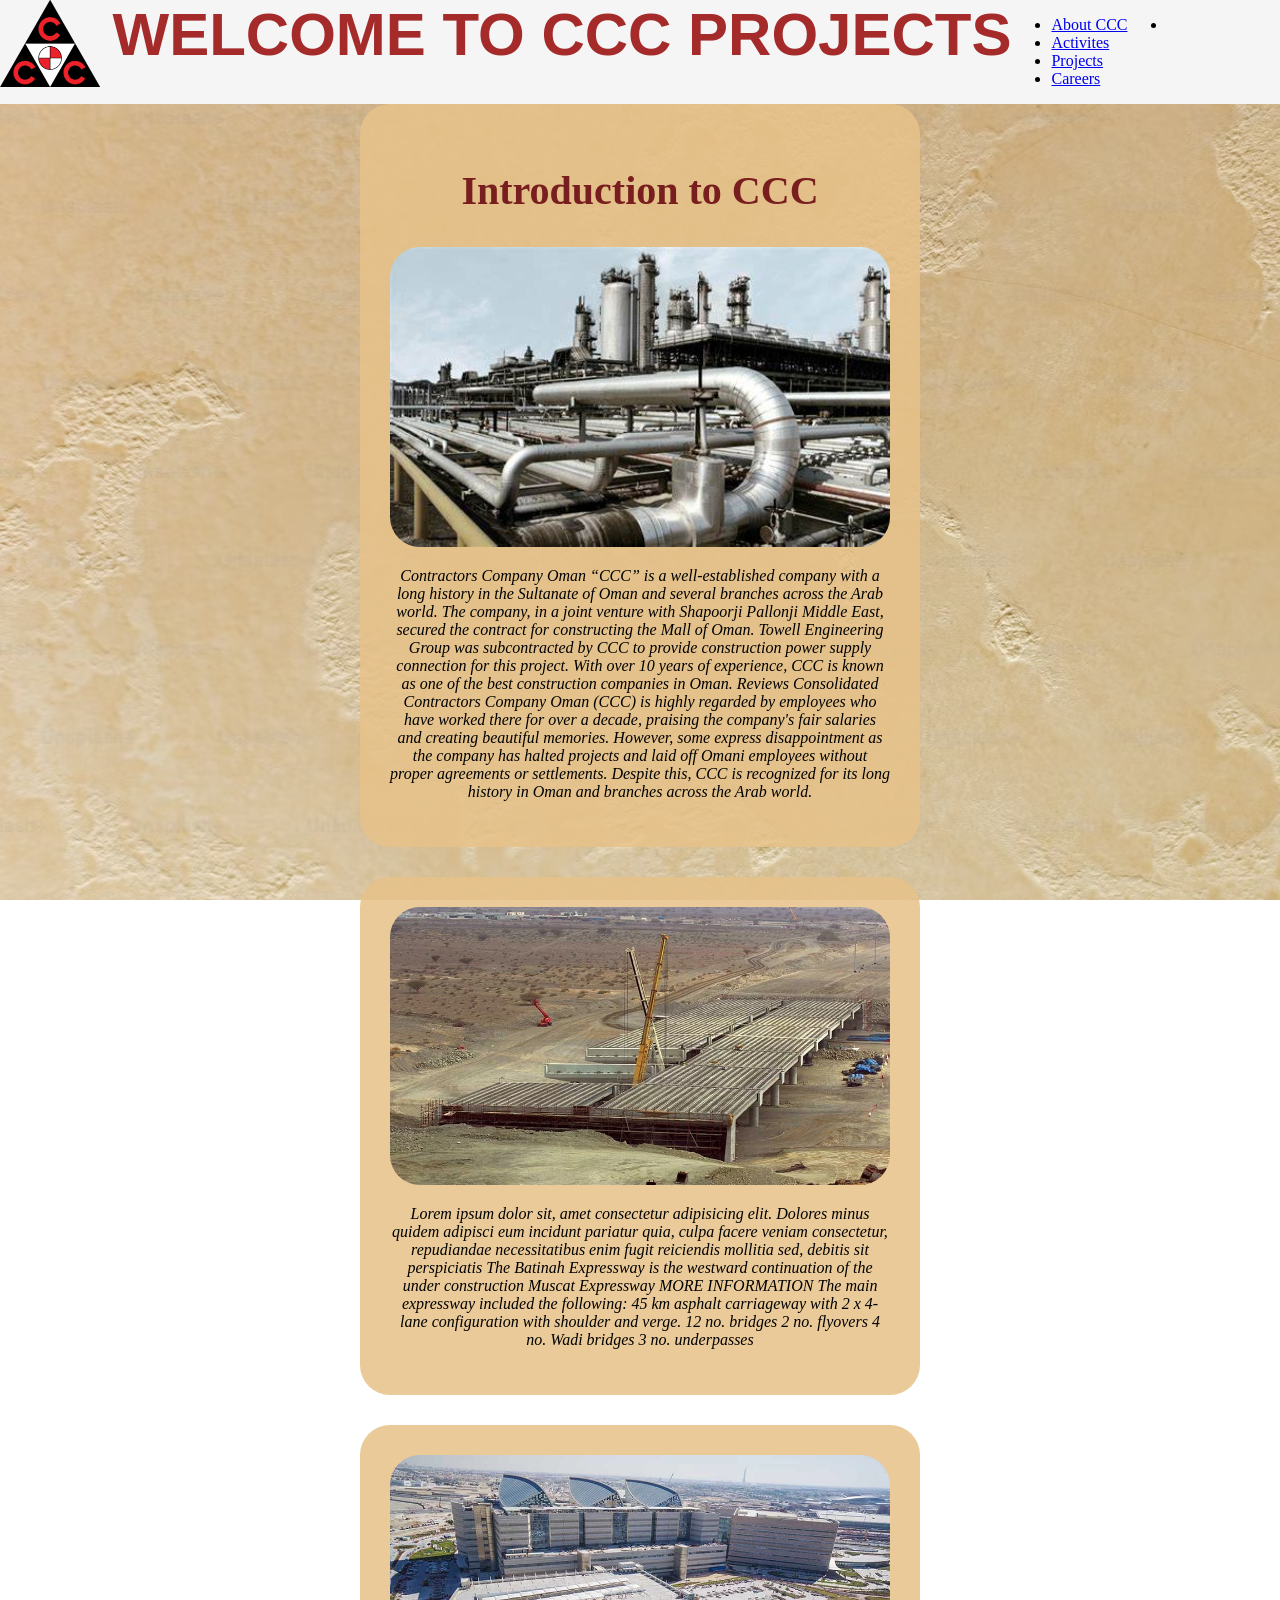
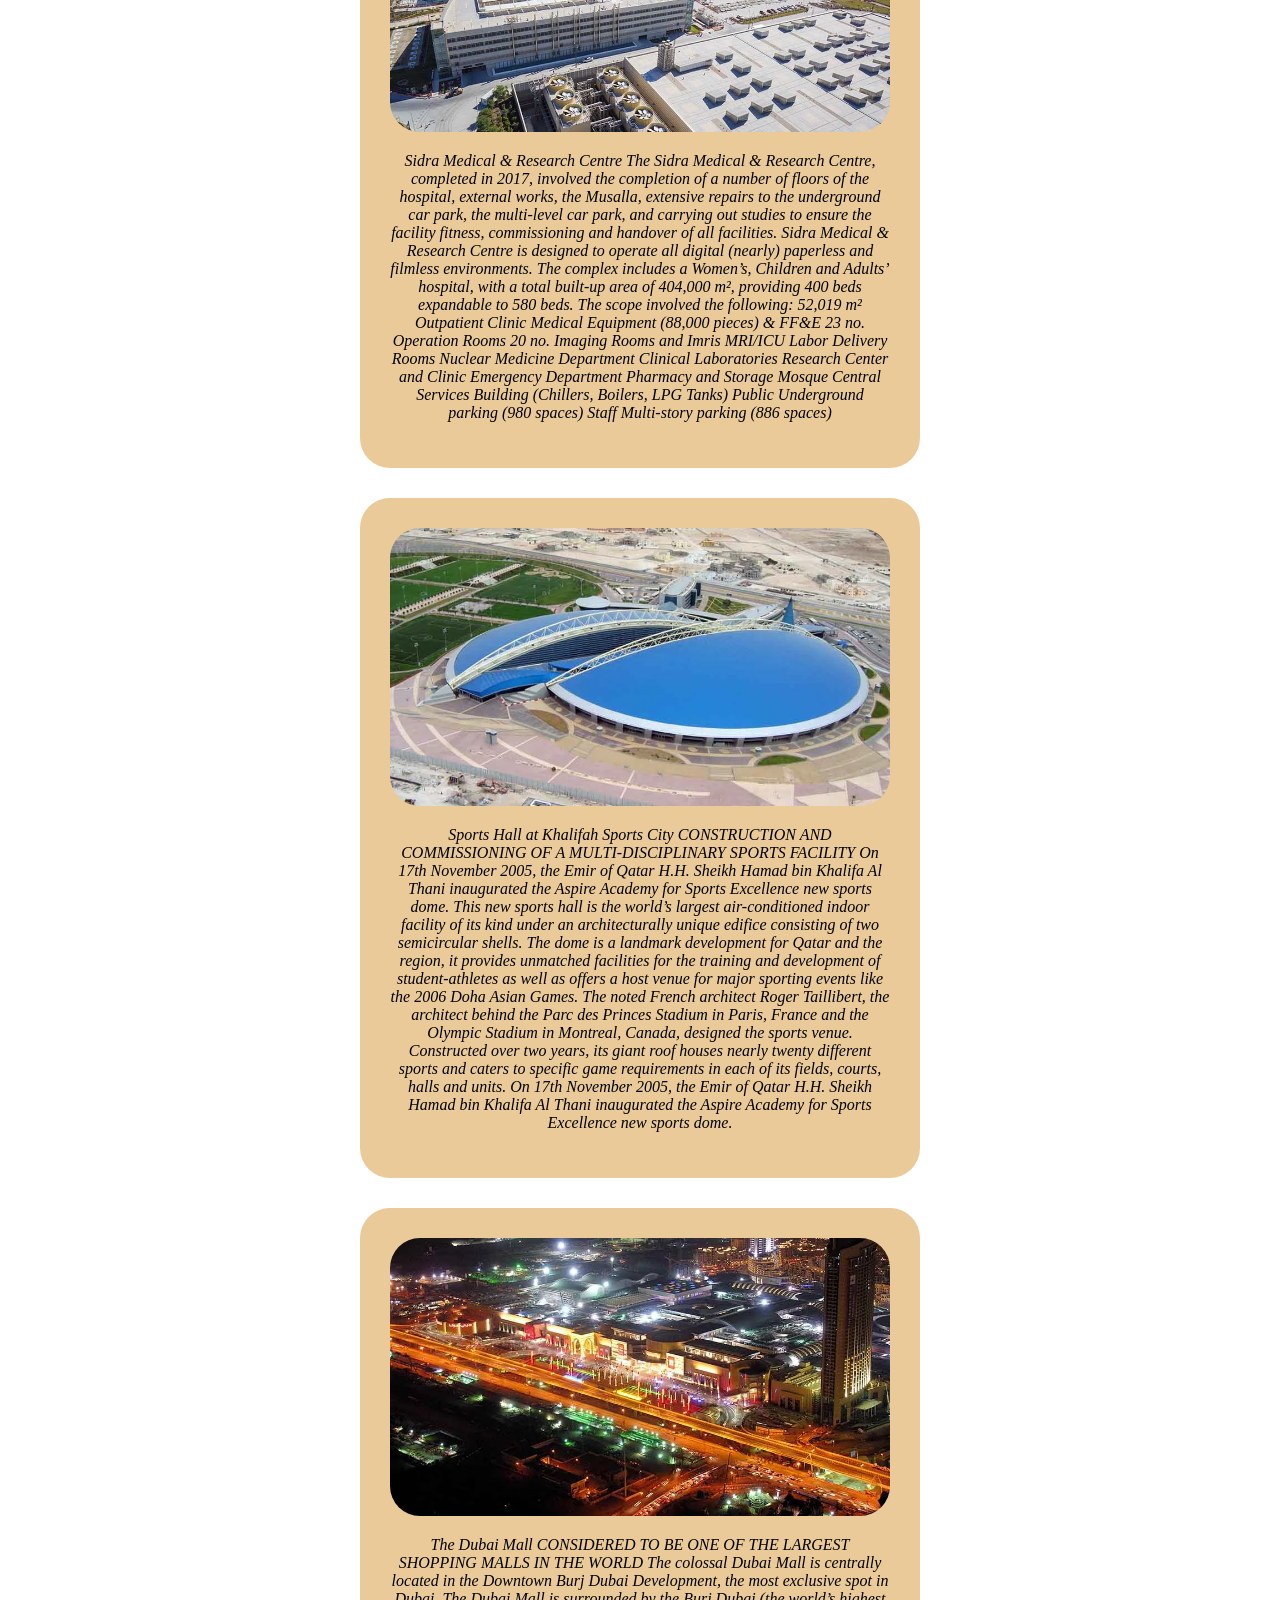
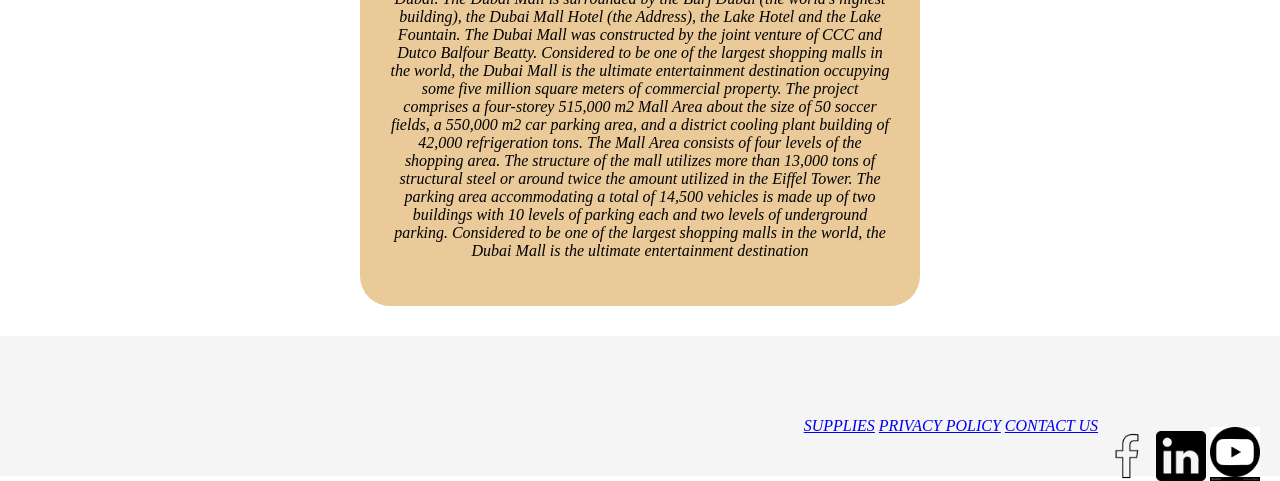
<file: index.html>
<!DOCTYPE html>
<html lang="en">
<head>
    <meta charset="UTF-8">
    <meta name="viewport" content="width=device-width, initial-scale=1.0">
    <link rel="stylesheet" href="style.css">
    <title>Welcome to CCC Projects</title>
</head>
<body>
    <header>
        
        <h1>Welcome to CCC Projects</h1>

        <ul>
            <li><a href="About CCC.html">About CCC</a></li>
            <li><a href="Activities.html">Activites</a></li>
            <li><a href="Projects.html">Projects</a></li>
            <li><a href="Careers.html">Careers</a></li>
            
        </ul>


        <ul>
            <li><img src="CCC-LOGO.png" alt="CCC-LOGO"></li>

        </ul>

        
    </header>

    <main>

        <div class="Container">
            <div class="Card">
                <h2>Introduction to CCC</h2>
                <img src="images/111.jpg" alt="111">     
                <p>Contractors Company Oman “CCC” is a well-established company with a long history in the Sultanate of Oman and several branches across the Arab world. The company, in a joint venture with Shapoorji Pallonji Middle East, secured the contract for constructing the Mall of Oman. Towell Engineering Group was subcontracted by CCC to provide construction power supply connection for this project. With over 10 years of experience, CCC is known as one of the best construction companies in Oman.

                Reviews
                Consolidated Contractors Company Oman (CCC) is highly regarded by employees who have worked there for over a decade, praising the company's fair salaries and creating beautiful memories. However, some express disappointment as the company has halted projects and laid off Omani employees without proper agreements or settlements. Despite this, CCC is recognized for its long history in Oman and branches across the Arab world.</p>

            </div>

            <div class="Card">
                <img src="images/222.webp" alt="222">
                <p>Lorem ipsum dolor sit, amet consectetur adipisicing elit. Dolores minus quidem adipisci eum incidunt pariatur quia, culpa facere veniam consectetur, repudiandae necessitatibus enim fugit reiciendis mollitia sed, debitis sit perspiciatis

                The Batinah Expressway is the westward continuation of the under construction Muscat Expressway
 
                MORE INFORMATION
                The main expressway included the following:
                
                45 km asphalt carriageway with 2 x 4-lane configuration with shoulder and verge.
                12 no. bridges
                2 no. flyovers
                4 no. Wadi bridges
                3 no. underpasses</p>

            </div>

            <div class="Card">
                <img src="images/333.webp" alt="333">
                <p>Sidra Medical & Research Centre
                The Sidra Medical & Research Centre, completed in 2017, involved the completion of a number of floors of the hospital, external works, the Musalla, extensive repairs to the underground car park, the multi-level car park, and carrying out studies to ensure the facility fitness, commissioning and handover of all facilities.
                
                Sidra Medical & Research Centre is designed to operate all digital (nearly) paperless and filmless environments. The complex includes a Women’s, Children and Adults’ hospital, with a total built-up area of 404,000 m², providing 400 beds expandable to 580 beds.
                
                The scope involved the following:
                
                52,019 m² Outpatient Clinic
                Medical Equipment (88,000 pieces) & FF&E
                23 no. Operation Rooms
                20 no. Imaging Rooms and Imris
                MRI/ICU
                Labor Delivery Rooms
                Nuclear Medicine Department
                Clinical Laboratories
                Research Center and Clinic
                Emergency Department
                Pharmacy and Storage
                Mosque
                Central Services Building (Chillers, Boilers, LPG Tanks)
                Public Underground parking (980 spaces)
                Staff Multi-story parking (886 spaces)</p>
    
            </div>
                
            <div class="Card">
                <img src="images/444.webp" alt="444">
                <p>Sports Hall at Khalifah Sports City
                    CONSTRUCTION AND COMMISSIONING OF A MULTI-DISCIPLINARY SPORTS FACILITY
                    On 17th November 2005, the Emir of Qatar H.H. Sheikh Hamad bin Khalifa Al Thani inaugurated the Aspire Academy for Sports Excellence new sports dome. This new sports hall is the world’s largest air-conditioned indoor facility of its kind under an architecturally unique edifice consisting of two semicircular shells. The dome is a landmark development for Qatar and the region, it provides unmatched facilities for the training and development of student-athletes as well as offers a host venue for major sporting events like the 2006 Doha Asian Games.
                    
                    The noted French architect Roger Taillibert, the architect behind the Parc des Princes Stadium in Paris, France and the Olympic Stadium in Montreal, Canada, designed the sports venue. Constructed over two years, its giant roof houses nearly twenty different sports and caters to specific game requirements in each of its fields, courts, halls and units.
                    
                    On 17th November 2005, the Emir of Qatar H.H. Sheikh Hamad bin Khalifa Al Thani inaugurated the Aspire Academy for Sports Excellence new sports dome.</p>

            </div>

            <div class="Card">
                <img src="images/555.webp" alt="555">
                <p>The Dubai Mall
                    CONSIDERED TO BE ONE OF THE LARGEST SHOPPING MALLS IN THE WORLD
                    The colossal Dubai Mall is centrally located in the Downtown Burj Dubai Development, the most exclusive spot in Dubai. The Dubai Mall is surrounded by the Burj Dubai (the world’s highest building), the Dubai Mall Hotel (the Address), the Lake Hotel and the Lake Fountain. The Dubai Mall was constructed by the joint venture of CCC and Dutco Balfour Beatty.
                    
                    Considered to be one of the largest shopping malls in the world, the Dubai Mall is the ultimate entertainment destination occupying some five million square meters of commercial property. The project comprises a four-storey 515,000 m2 Mall Area about the size of 50 soccer fields, a 550,000 m2 car parking area, and a district cooling plant building of 42,000 refrigeration tons. The Mall Area consists of four levels of the shopping area. The structure of the mall utilizes more than 13,000 tons of structural steel or around twice the amount utilized in the Eiffel Tower. The parking area accommodating a total of 14,500 vehicles is made up of two buildings with 10 levels of parking each and two levels of underground parking.
                    
                    Considered to be one of the largest shopping malls in the world, the Dubai Mall is the ultimate entertainment destination
                </p>

            </div>

        </div>

    </main>

    <footer>
        <ul>
            
            <li><a href="Supplies.html">SUPPLIES</a></li>
            <li><a href="Privacy Policy.html">PRIVACY POLICY</a></li>
            <li><a href="Contact us.html">CONTACT US</a></li>

            <img src="images/FACEBOOKK.png" alt="FACEBOOKK">
            <img src="images/LINK.png" alt="LINK">
            <img src="images/youtbe.jpg" alt="youtbe">
        
        </ul>
    </footer>


</body>
</html>
</file>
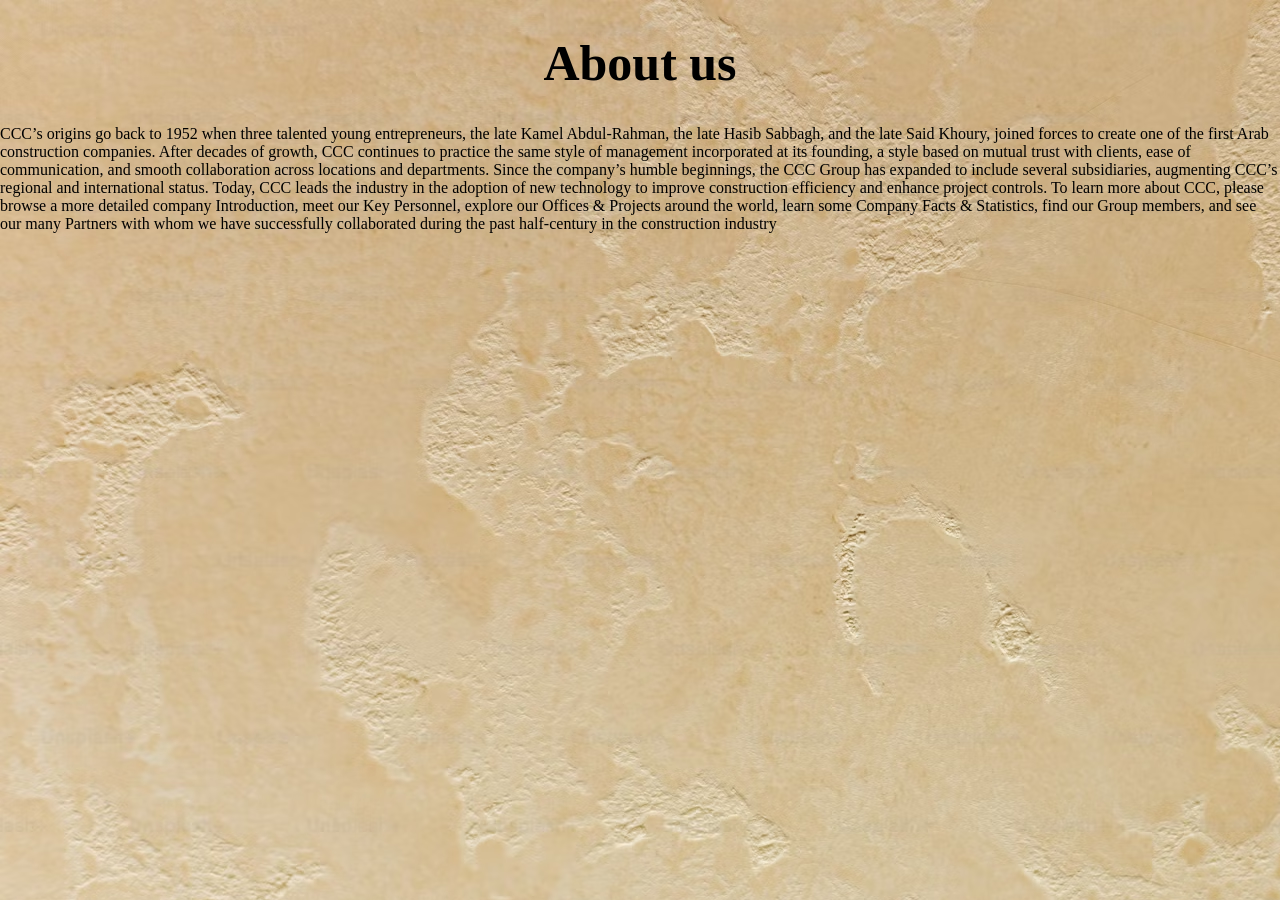
<file: About CCC.html>
<!DOCTYPE html>
<html lang="en">
<head>
    <meta charset="UTF-8">
    <meta name="viewport" content="width=device-width, initial-scale=1.0">
    <link rel="stylesheet" href="style.css">
    <title>Document</title>
</head>
<body>
    <h1>About us</h1>
    
    <div>
    <p>    CCC’s origins go back to 1952 when three talented young entrepreneurs, the late Kamel Abdul-Rahman, the late Hasib Sabbagh, and the late Said Khoury, joined forces to create one of the first Arab construction companies.

        After decades of growth, CCC continues to practice the same style of management incorporated at its founding, a style based on mutual trust with clients, ease of communication, and smooth collaboration across locations and departments. Since the company’s humble beginnings, the CCC Group has expanded to include several subsidiaries, augmenting CCC’s regional and international status. Today, CCC leads the industry in the adoption of new technology to improve construction efficiency and enhance project controls.
    
        To learn more about CCC, please browse a more detailed company Introduction, meet our Key Personnel, explore our Offices & Projects around the world, learn some Company Facts & Statistics, find our Group members, and see our many Partners with whom we have successfully collaborated during the past half-century in the construction industry</p>

    </div> 
    

</body>
</html>
</file>
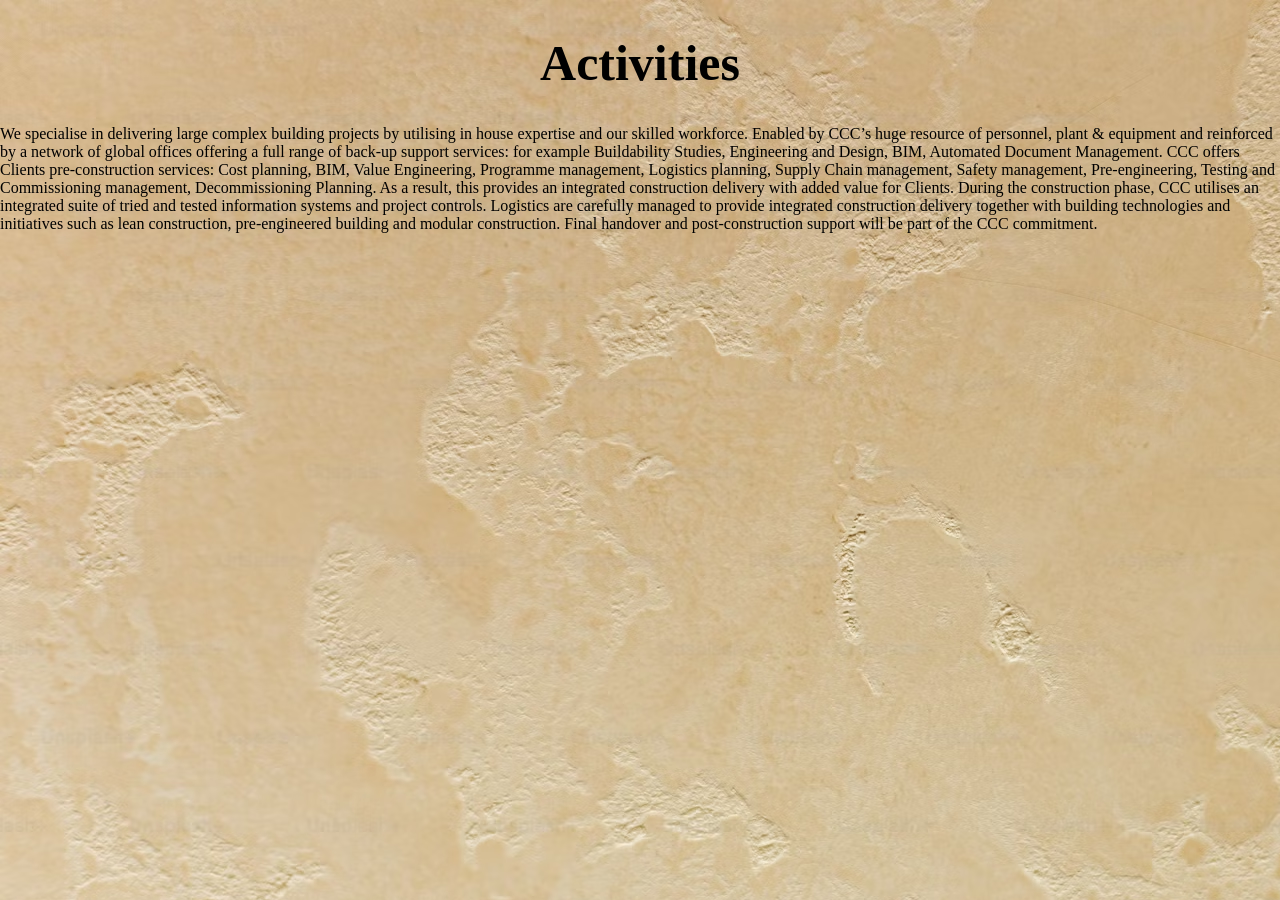
<file: Activities.html>
<!DOCTYPE html>
<html lang="en">
<head>
    <meta charset="UTF-8">
    <meta name="viewport" content="width=device-width, initial-scale=1.0">
    <link rel="stylesheet" href="style.css">
    <title>Document</title>
</head>
<body>
    <h1>Activities</h1>
    <div>
    <p>
        We specialise in delivering large complex building projects by utilising in house expertise and our skilled workforce. Enabled by CCC’s huge resource of personnel, plant & equipment and reinforced by a network of global offices offering a full range of back-up support services: for example Buildability Studies, Engineering and Design, BIM, Automated Document Management.

        CCC offers Clients pre-construction services: Cost planning, BIM, Value Engineering, Programme management, Logistics planning, Supply Chain management, Safety management, Pre-engineering, Testing and Commissioning management, Decommissioning Planning. As a result, this provides an integrated construction delivery with added value for Clients.
        
        During the construction phase, CCC utilises an integrated suite of tried and tested information systems and project controls. Logistics are carefully managed to provide integrated construction delivery together with building technologies and initiatives such as lean construction, pre-engineered building and modular construction.
        
        Final handover and post-construction support will be part of the CCC commitment.

    </p>

    </div>

</body>
</html>
</file>
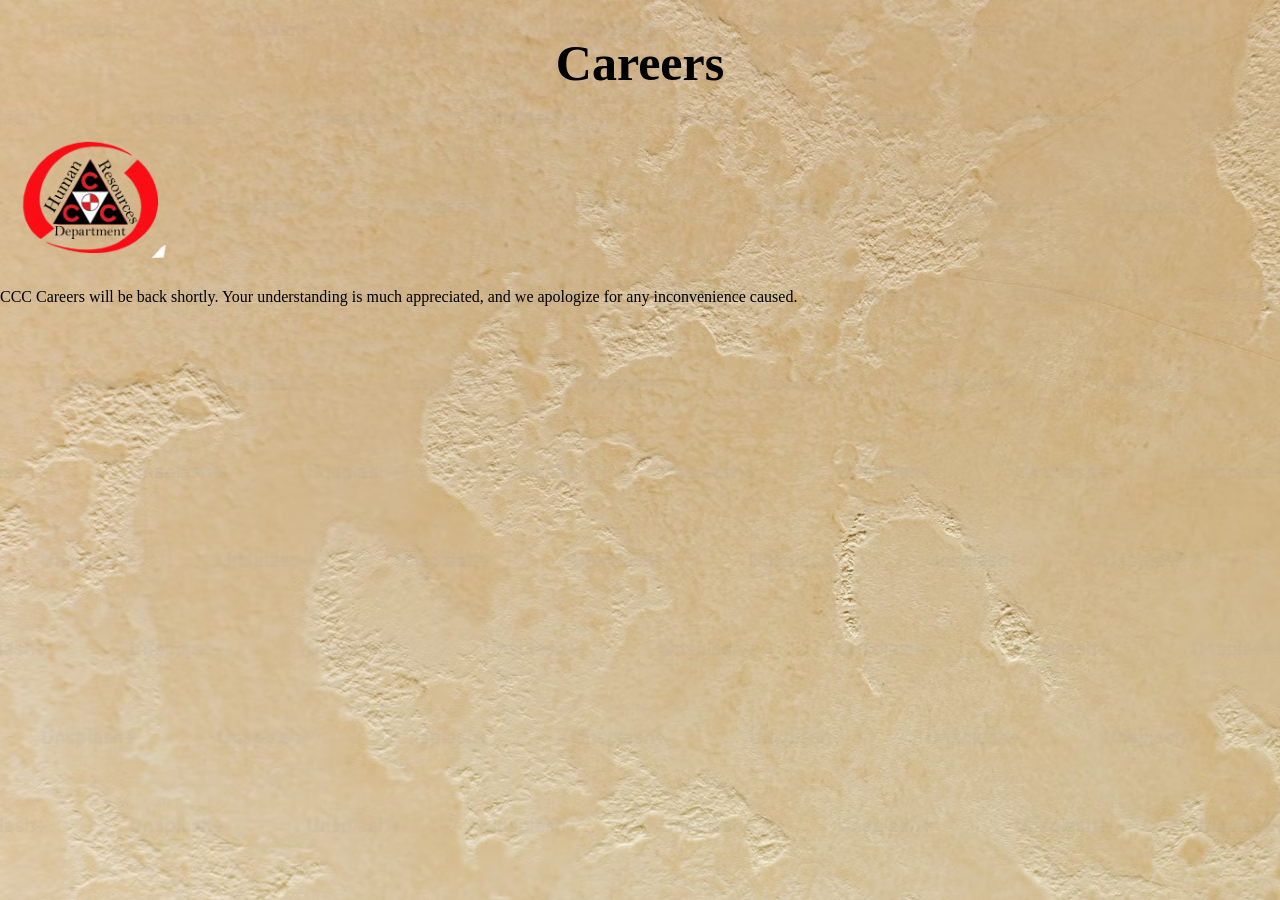
<file: Careers.html>
<!DOCTYPE html>
<html lang="en">
<head>
    <meta charset="UTF-8">
    <meta name="viewport" content="width=device-width, initial-scale=1.0">
    <link rel="stylesheet" href="style.css">
    <title>Document</title>
</head>
<body>
    <h1>Careers</h1>
    <div>
    <img src="images/vbc.png" alt="vbc">
    <p>
        CCC Careers will be back shortly.

        Your understanding is much appreciated, and we apologize for any inconvenience caused.

    </p>

    </div>

</body>
</html>
</file>
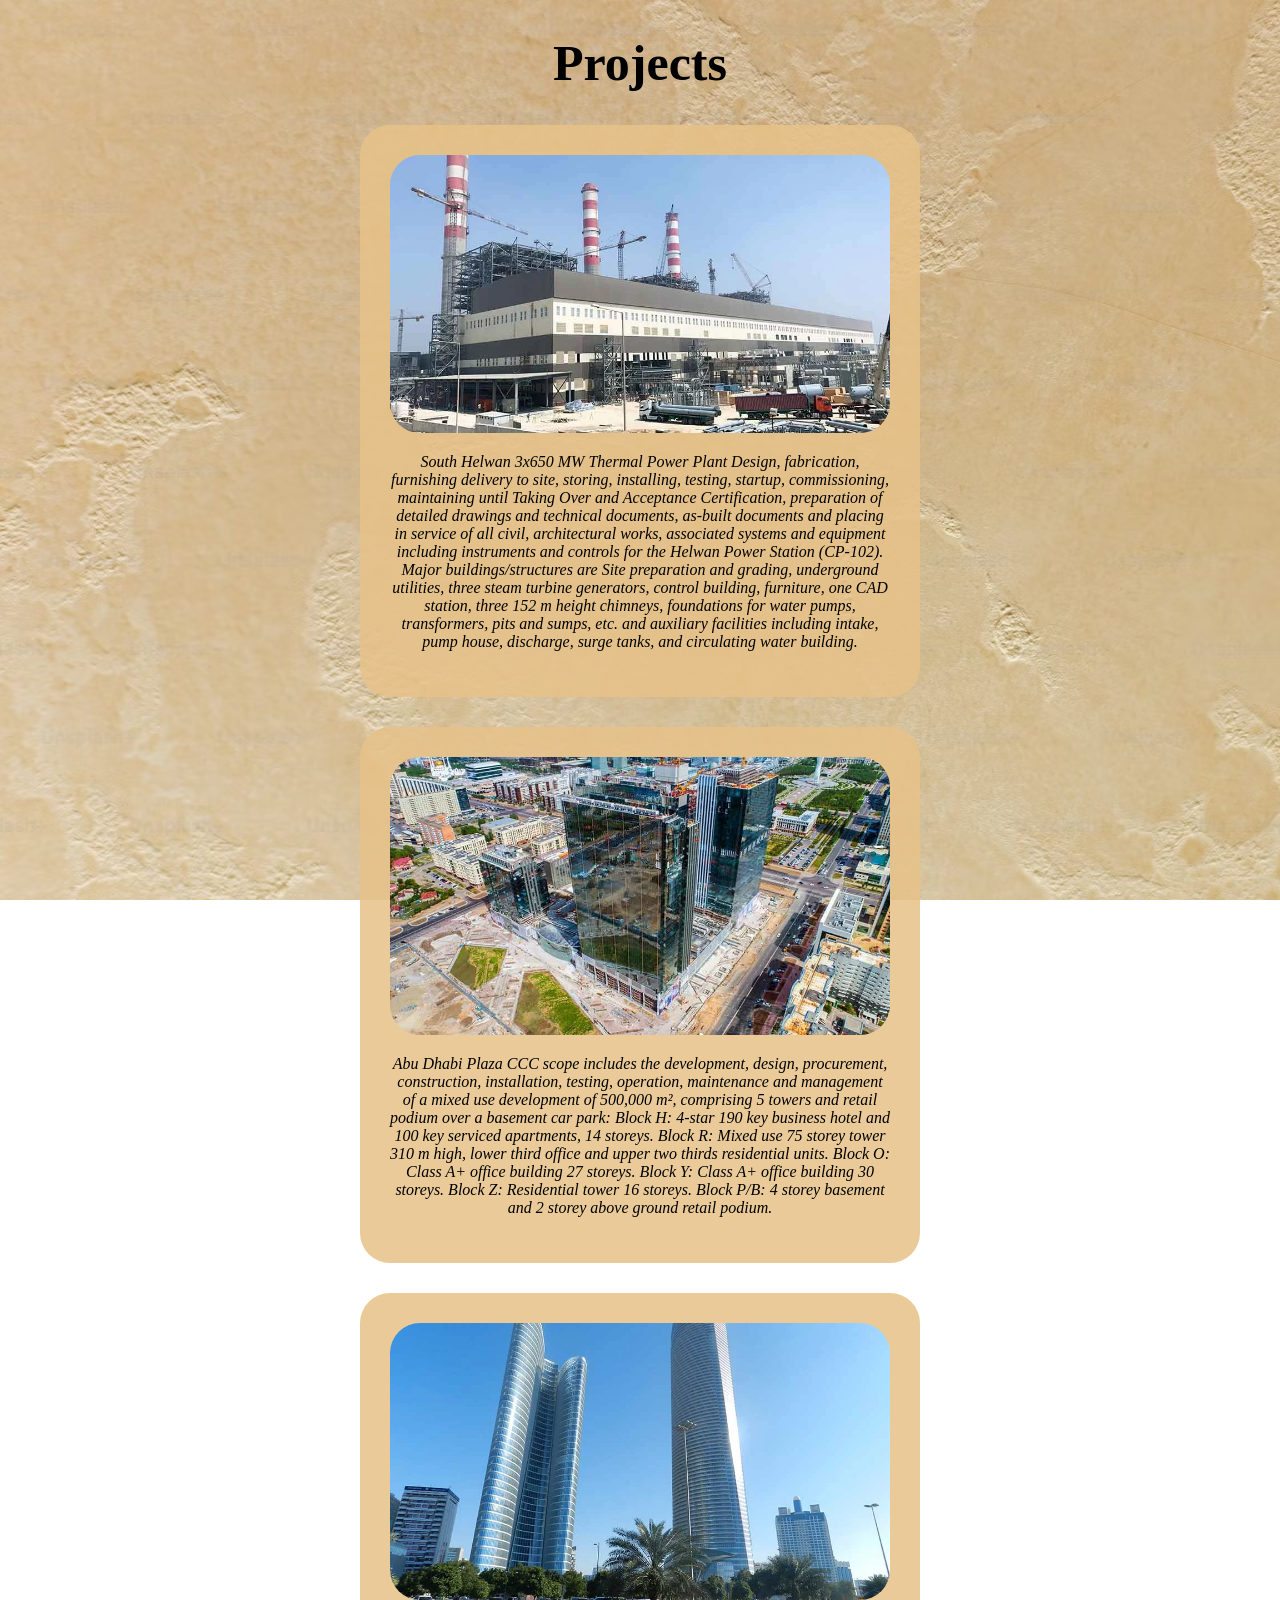
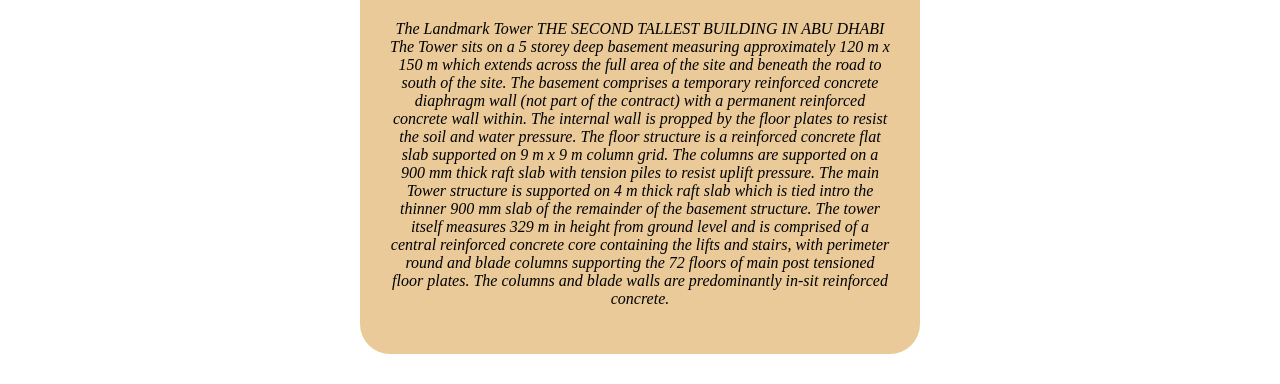
<file: Projects.html>
<!DOCTYPE html>
<html lang="en">
<head>
    <meta charset="UTF-8">
    <meta name="viewport" content="width=device-width, initial-scale=1.0">
    <link rel="stylesheet" href="style.css">
    <title>Document</title>
</head>
<body>
    <h1>Projects</h1>
    <div class="Container">

        <div class="Card">
            <img src="images/egypt.webp" alt="egypt">
            <p>
                South Helwan 3x650 MW Thermal Power Plant
                Design, fabrication, furnishing delivery to site, storing, installing, testing, startup, commissioning, maintaining until Taking Over and Acceptance Certification, preparation of detailed drawings and technical documents, as-built documents and placing in service of all civil, architectural works, associated systems and equipment including instruments and controls for the Helwan Power Station (CP-102).

                Major buildings/structures are Site preparation and grading, underground utilities, three steam turbine generators, control building, furniture, one CAD station, three 152 m height chimneys, foundations for water pumps, transformers, pits and sumps, etc. and auxiliary facilities including intake, pump house, discharge, surge tanks, and circulating water building.</p>

        </div>

        <div class="Card">
            <img src="images/abu-dhabi-plaza-slider-900_500-1.webp" alt="abu-dhabi-plaza-slider-900_500-1">
            <p>
                Abu Dhabi Plaza
                CCC scope includes the development, design, procurement, construction, installation, testing, operation, maintenance and management of a mixed use development of 500,000 m², comprising 5 towers and retail podium over a basement car park:

                Block H: 4-star 190 key business hotel and 100 key serviced apartments, 14 storeys.
                Block R: Mixed use 75 storey tower 310 m high, lower third office and upper two thirds residential units.
                Block O: Class A+ office building 27 storeys.
                Block Y: Class A+ office building 30 storeys.
                Block Z: Residential tower 16 storeys.
                Block P/B: 4 storey basement and 2 storey above ground retail podium.</p>

        </div>

        <div class="Card">

            <img src="images/the-landmark-tower.webp" alt="the-landmark-tower">
            <p>
                The Landmark Tower
                THE SECOND TALLEST BUILDING IN ABU DHABI
                The Tower sits on a 5 storey deep basement measuring approximately 120 m x 150 m which extends across the full area of the site and beneath the road to south of the site. The basement comprises a temporary reinforced concrete diaphragm wall (not part of the contract) with a permanent reinforced concrete wall within. The internal wall is propped by the floor plates to resist the soil and water pressure. The floor structure is a reinforced concrete flat slab supported on 9 m x 9 m column grid. The columns are supported on a 900 mm thick raft slab with tension piles to resist uplift pressure.  The main Tower structure is supported on 4 m thick raft slab which is tied intro the thinner 900 mm slab of the remainder of the basement structure. The tower itself measures 329 m in height from ground level and is comprised of a central reinforced concrete core containing the lifts and stairs, with perimeter round and blade columns supporting the 72 floors of main post tensioned floor plates. The columns and blade walls are predominantly in-sit reinforced concrete. </p>

        </div>




    </div>
    
</body>
</html>
</file>
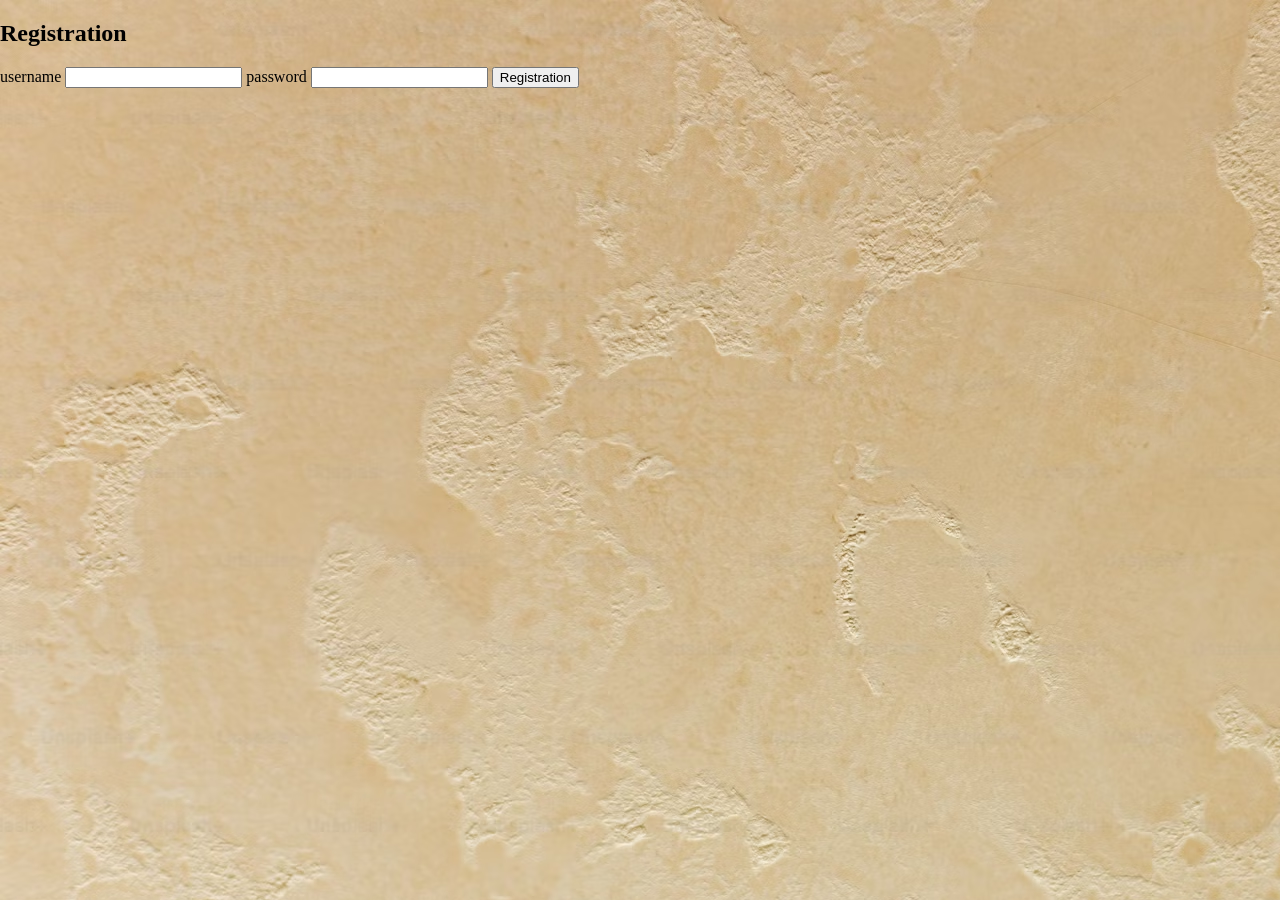
<file: Supplies.html>
<!DOCTYPE html>
<html lang="en">
<head>
    <meta charset="UTF-8">
    <meta name="viewport" content="width=device-width, initial-scale=1.0">
    <link rel="stylesheet" href="style.css">
    <title>Document</title>
    
</head>
<body>
    <div class="login-boxx">
        <form>
            <h2>Registration</h2>
            <label for="username">username</label>
            <input type="text" id="username" name="username" required>

            <label for="password">password</label>
            <input type="password" id="password" name="password" required>

            <button type="submit">Registration</button>
        </form>
    </div>
</body>
</html>
</file>
<file: style.css>
header {
    display: flex;
    justify-content: space-between;
    border-image-width: 200px;
    
    justify-content: center;
    background-color: whitesmoke;
    
}


header h1{
    font-size: 60px;
    color: brown;
    text-transform: uppercase;
    margin: 0;
    font-family: Arial, Helvetica, sans-serif;
    text-align: center;
    display: flex;

    
}

header img {
    position: absolute;
    left: 0;
    top: 0;

    width: 100px;
    height: auto;
}

header li:Welcome to CCC projects {
    background-color: royalblue;

}
header u1 {
    display: flex;
    gap: 10px;

    list-style: none;
    
}

h1{
    text-align: center;
    font-size: 50px;

}

body {
    margin: 0;
    background-image: url(images/brown.avif);
    background-attachment: fixed;
    
}


img{
    width: 200px;
    height: auto;
}

div.box {
    width: 300px;
    border: 2px solid black;
    padding: 10px;

}

div.container {
    display: flex;
    gap: 20px;
    justify-content: center;
    align-items: flex-end;
    flex-wrap: wrap;
}

main.h2 {
    text-align: center;
    font-size: 50px;
    color: black;
    margin-top: 100px;
    
}

div.Card {
    background-color: rgba(231, 194, 138, 0.867);
    width: 500px;
    padding: 30px;
    margin-bottom: 30px;

    margin-left: auto;
    margin-right: auto;

    border-radius: 30px;

    box-shadow: red;
    border: silver;

    text-align: center;

}

div.Card img {
    width: 500px;
    border-radius: 30px;
}

div.Card h2{
    font-size: 40px;
    color: rgb(120, 30, 30);
}

div.Card p{
    font-style: oblique;
    font-size: medium;
}

footer img {
    width: 50px;
    position: relative; 
    right: 0;
    top: 50px;

    justify-content: flex-end;

}

footer{
    display: flex;
    justify-content: flex-end;
    align-items: center;
    padding: 20px;
    height: 100px;
    background-color: whitesmoke;

}

footer li{
    list-style: none;
    font-style: italic;
    font-size: normal;
    display: inline-flex;
    gap: 10px;
    
    
}


.login-box {
    background: fixed;
    padding: 20px;
    border-radius: 10px;
    box-shadow: black;
    width: 300px;
    text-align: center;
}

.login-box h2 {
    margin-bottom: 20px;
    color: lightseagreen;

}

.login-box label {
    display: block;
    text-align: left;
    margin: 10px 0 5px;
    color: lightseagreen;

}
</file>
